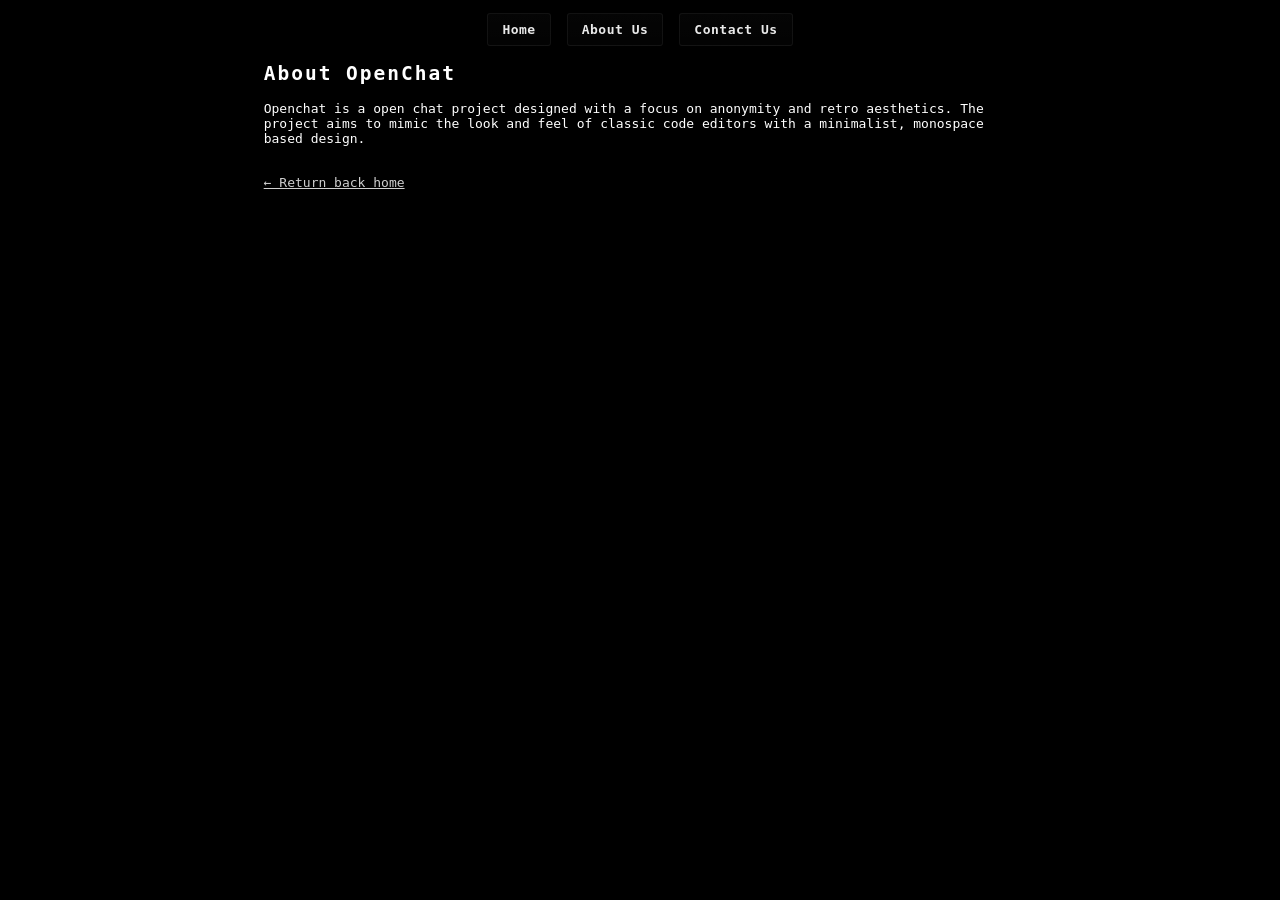
<file: about/index.html>
<!DOCTYPE html>
<html lang="sv">

<head>
    <meta charset="UTF-8">
    <meta name="viewport" content="width=device-width, initial-scale=1.0">
    <title>About OpenChat</title>
    <link rel="stylesheet" href="../index.css">
    <link rel="stylesheet" href="./index.css">
</head>

<body>
    <main>
        <nav id="navbar">
            <a href="../index.html">Home</a>
            <a href="#">About Us</a>
            <a href="../contact/index.html">Contact Us</a>
        </nav>

        <section>
            <h1>About OpenChat</h1>
            <p>Openchat is a open chat project designed with a focus on anonymity and retro aesthetics. The project aims to mimic the look and feel of classic code editors with a minimalist, monospace based design.</p>

            <a class="back" href="../">← Return back home</a>
        </section>
    </main>
</body>

</html>
</file>
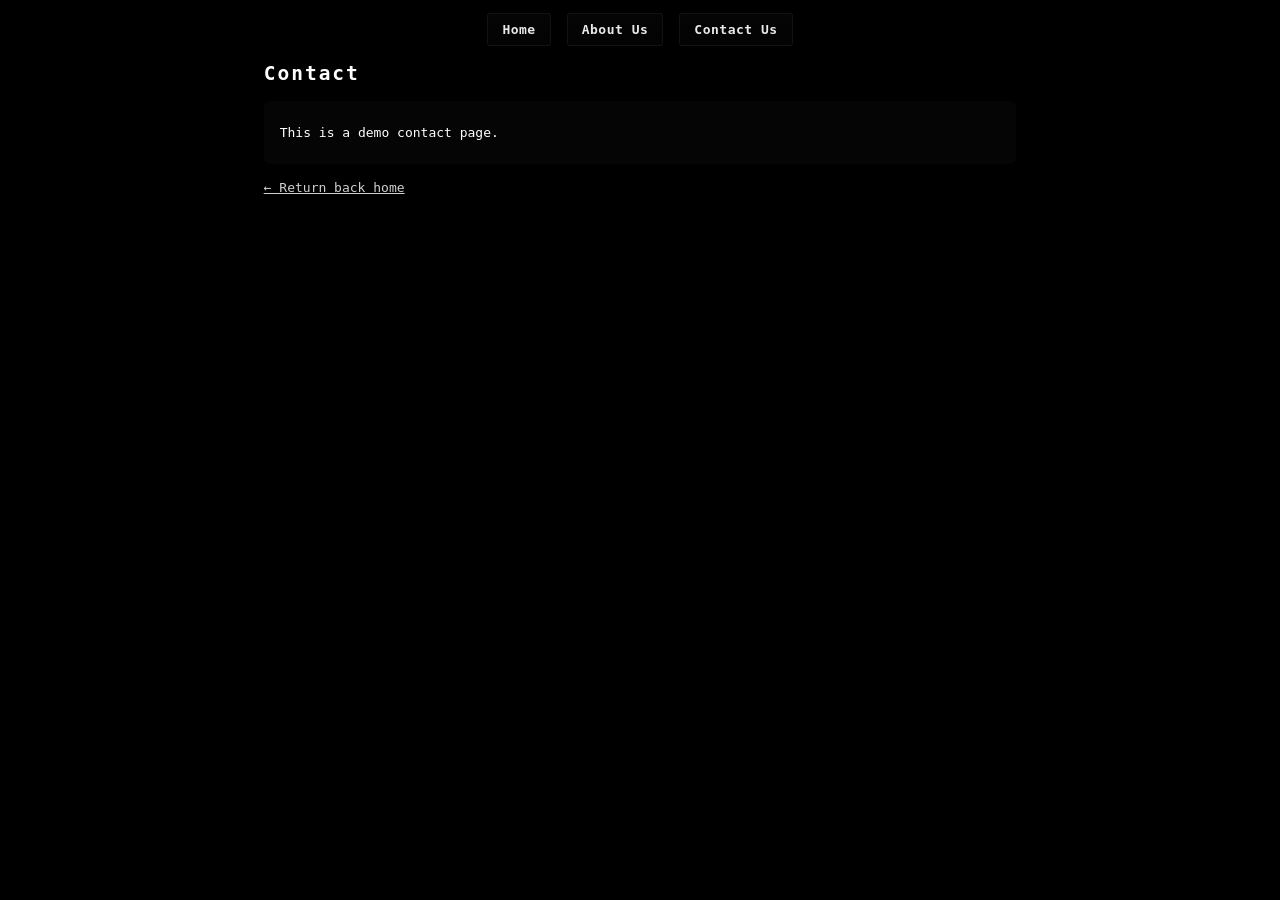
<file: contact/index.html>
<!DOCTYPE html>
<html lang="sv">

<head>
    <meta charset="UTF-8">
    <meta name="viewport" content="width=device-width, initial-scale=1.0">
    <title>Contact OpenChat</title>
    <link rel="stylesheet" href="../index.css">
    <link rel="stylesheet" href="./index.css">
</head>

<body>
    <main>
        <nav id="navbar">
            <a href="../index.html">Home</a>
            <a href="../about/index.html">About Us</a>
            <a href="#">Contact Us</a>
        </nav>

        <section>
            <h1>Contact</h1>
            <div class="contact-card">
                <p>This is a demo contact page.</p>
            </div>

            <a class="back" href="../">← Return back home</a>
        </section>
    </main>
</body>

</html>
</file>
<file: index.css>
body {
    background-color: black;
    color: white;

    padding: 0px;
    margin: 0px;
    width: 100vw;
    height: 100vh;

    display: flex;
    font-family: monospace;
}

main {
    margin: 1%;
    width: 100%;

    display: flex;
    flex-direction: column;
    justify-content: space-between;
    align-items: center;
}

#navbar {
    display: flex;
    flex-direction: row;
    justify-content: center;
}

#navbar button {
    margin: 2px;
}

#navbar a {
    display: inline-block;
    margin: 0 8px;
    padding: 8px 14px;
    color: #e9e9e9;
    text-decoration: none;
    background: linear-gradient(
        180deg,
        rgba(255, 255, 255, 0.02),
        rgba(255, 255, 255, 0.01)
    );
    border: 1px solid rgba(255, 255, 255, 0.06);
    border-radius: 3px;
    font-family: monospace;
    font-weight: 600;
    letter-spacing: 0.5px;
}

#navbar a:hover {
    background: rgba(255, 255, 255, 0.04);
    border-color: rgba(255, 255, 255, 0.1);
}

#navbar a:active {
    transform: translateY(1px);
}

@media (max-width: 800px) {
    #chatbox {
        width: 90%;
    }
    #chat-messages {
        width: 90%;
    }
    #navbar a {
        padding: 6px 10px;
        margin: 0 6px;
    }
}

#chat {
    display: flex;
    flex-direction: column;
    justify-content: center;
    align-items: center;
}

#banner {
    justify-self: center;
    margin-bottom: 40px;
}

#chatbox {
    /*Alrik större css*/
    justify-self: center;
    width: 40%;
    height: 8rem;
    display: flex;
    flex-direction: row;
    padding-bottom: 1rem;
}

#chatbox-line {
    background-color: rgb(0, 98, 255);
    width: 2px;
    height: 100%;
}

#chatbox-input #username-input {
    font-weight: bold;
    font-size: 0.8rem;
    height: 1rem;
}

#chatbox-input {
    background-color: rgba(255, 255, 255, 0.082);
    width: 100%;
    padding: 3%;
}

#chatbox-input input {
    width: 100%;
    height: 50%;
    color: white;
    background-color: transparent;
    border: none;
    outline: none;
    font-family: monospace;
}

.message {
    padding: 0.5rem 1rem;
    border-bottom: 1px solid rgba(255, 255, 255, 0.1);
}

.message-top {
    display: flex;
    flex-direction: row;
    gap: 0.5rem;
    align-items: center;
}

.message-top h2 {
    margin: 0;
    font-size: 0.9rem;
    font-weight: 600;
}

.message .timestamp {
    color: rgba(255, 255, 255, 0.6);
    font-size: 0.8rem;
}

.message-body {
    margin-top: 0.25rem;
}

#chat-messages {
    height: 35rem;
    width: 40%;
    justify-self: center;
    overflow-y: auto;
    padding: 0.5rem 0;
    border-radius: 6px;
    box-shadow: 0 4px 18px rgba(0, 0, 0, 0.6);
    -ms-overflow-style: none; /* IE and Edge */
    scrollbar-width: none; /* Firefox */
}

#chat-messages::-webkit-scrollbar {
    width: 0;
    height: 0;
}
#chat-messages::-webkit-scrollbar-thumb {
    background: transparent;
}

#footer {
    display: flex;
    flex-direction: row;
    justify-content: space-between;

    color: rgba(255, 255, 255, 0.49);
}

/* css för color button */

.container {
    display: flex;
    flex-direction: column;
    justify-content: start;
    align-items: center;
    width: 30%;
}
.container label{
    font-size: 0.5rem;
    margin:  0.2rem 0rem;
}
#primary_color {
    border-radius: 50%;
    height: 1.5rem;
    width: 1.5rem;
    border: none;
}
#primary_color::-webkit-color-swatch-wrapper {
    padding: 0;
}
#primary_color::-webkit-color-swatch {
    border: none;
    border-radius: 50%;
}
#primary_color::-moz-color-swatch {
    border: none;
    border-radius: 50%;
}
</file>
<file: about/index.css>
main {
    display:flex;
    flex-direction:column;
    align-items:center;
    justify-content: flex-start;
}
section {
    width:60%;
    text-align:left;
}
h1 {
    font-family:monospace;
    letter-spacing:2px;
}
.contact-card {
    background: rgba(255,255,255,0.02);
    padding:1rem;
    border-radius:6px
}
.back {
    display:inline-block;
    margin-top:1rem;
    color:#cfcfcf
}
.contact-card p {
    margin: 0.5rem 0
}
</file>
<file: contact/index.css>
main {
    display:flex;
    flex-direction:column;
    align-items:center;
    justify-content: flex-start;
}
section {
    width:60%;
    text-align:left;
}
h1 {
    font-family:monospace;
    letter-spacing:2px;
}
.contact-card {
    background: rgba(255,255,255,0.02);
    padding:1rem;
    border-radius:6px
}
.back {
    display:inline-block;
    margin-top:1rem;
    color:#cfcfcf
}
.contact-card p {
    margin: 0.5rem 0
}
</file>
